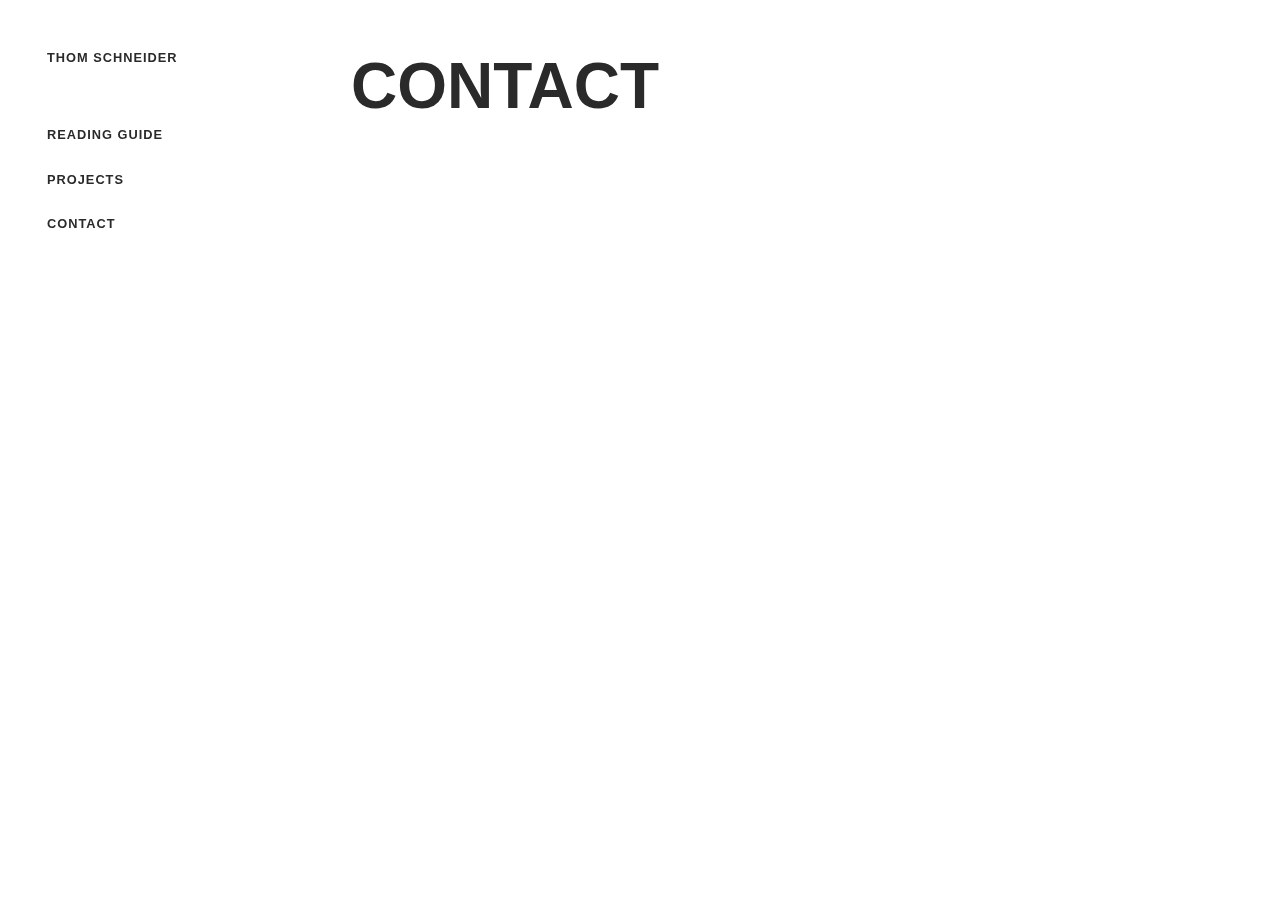
<file: contact.html>
<!DOCTYPE html>
<html lang="en">
  <head>
    <meta charset="UTF-8" />
    <meta http-equiv="X-UA-Compatible" content="IE=edge" />
    <meta name="viewport" content="width=device-width, initial-scale=1.0" />
    <title>Porfolio</title>
    <link rel="icon" href="/assets/logo.svg" type="image/x-icon" />
    <link rel="stylesheet" href="styles.css" />
    <link
      rel="stylesheet"
      href="https://cdn.jsdelivr.net/npm/bootstrap@4.4.1/dist/css/bootstrap.min.css"
      integrity="sha384-Vkoo8x4CGsO3+Hhxv8T/Q5PaXtkKtu6ug5TOeNV6gBiFeWPGFN9MuhOf23Q9Ifjh"
      crossorigin="anonymous"
    />
  </head>

  <body>
    <div class="container-fluid">
      <div class="row">
        <div class="col-md-3">
          <div class="l-sidebar">
            <a href="index.html">Thom Schneider</a>
            <a href="leeswijzer.html">Reading Guide</a>
            <a href="projecten.html">Projects</a>   
            <a href="contact.html">Contact</a>
          </div>
        </div>

        <div class="col-md-9 col-md-offset-3 content">
        <h1><strong>Contact</strong></h1>
    </div>
  </body>
</html>
</file>
<file: styles.css>
@import url("https://fonts.cdnfonts.com/css/montserrat");
@import url("https://fonts.cdnfonts.com/css/threat");
@import url("https://cdn.jsdelivr.net/npm/bootstrap-icons@1.10.3/font/bootstrap-icons.css");
h1 {
  color: #2a2a2a !important;
  font-size: 4rem !important;
  font-family: "Montserrat", sans-serif !important;
  text-transform: uppercase !important;
  font-weight: 400 !important;
}

h2 {
  color: #2a2a2a !important;
  font-family: "Playfair Display", serif !important;
  font-style: italic !important;
  font-size: 2.2rem !important;
}

h3 {
  color: #2a2a2a !important;
  font-family: "Playfair Display", serif !important;
  font-style: italic !important;
  font-size: 2.5rem !important;
  line-height: 0.3 !important;
}

h4 {
  color: #2a2a2a !important;
  font-family: "Montserrat", sans-serif !important;
  text-transform: uppercase !important;
  font-weight: 400 !important;
  font-size: 0.75rem !important;
  letter-spacing: 0.0625rem !important;
  margin-bottom: 0px !important;
}

h5 {
  color: #2a2a2a !important;
  font-family: "Montserrat", sans-serif !important;
  text-transform: uppercase !important;
  font-weight: 700 !important;
  font-size: 1rem !important;
  letter-spacing: 0.0625rem !important;
  margin-bottom: 0.5rem !important;
}

p {
  color: #2a2a2a;
  font-family: "Montserrat", sans-serif !important;
}

a {
  text-decoration: none !important;
}

html,
.container-fluid,
.row {
  background-color: #ffffff;
  padding: 1rem;
  scroll-behavior: smooth;
  cursor: none;
}

.l-sidebar {
  position: fixed;
  display: flex;
  flex-direction: column;
}
.l-sidebar a:first-child {
  padding-top: 0rem;
  margin-bottom: 2rem;
}
.l-sidebar a {
  color: #2a2a2a !important;
  display: inline-block;
  padding: 1em 0;
  font-family: "Montserrat", sans-serif;
  text-transform: uppercase;
  font-weight: 700;
  font-size: 0.8rem;
  letter-spacing: 0.0625rem;
  margin-bottom: 0px;
  position: relative;
}
.l-sidebar a:before, .l-sidebar a:after {
  content: "";
  display: block;
  position: absolute;
  height: 1px;
  width: 0;
}
.l-sidebar a:before {
  transition: width 0s ease, background 0.4s ease;
  left: 0;
  right: 0;
  bottom: 6px;
}
.l-sidebar a:after {
  right: 2.2%;
  bottom: 6px;
  background: #2a2a2a !important;
  transition: width 0.4s ease;
}
.l-sidebar a:hover:before {
  width: 97.8%;
  background: #2a2a2a !important;
  transition: width 0.4s ease;
}
.l-sidebar a:hover:after {
  width: 97.8%;
  background: 0 0;
  transition: all 0s ease;
}

.filter {
  display: flex;
  flex-direction: row-reverse;
}

.btn {
  border-radius: 0% !important;
  color: #2a2a2a !important;
  background-color: transparent !important;
  margin-left: 10px;
  font-family: "Montserrat", sans-serif !important;
  text-transform: uppercase !important;
  letter-spacing: 0.0625rem !important;
  text-transform: uppercase;
  font-weight: 700;
  font-size: 0.8rem;
  letter-spacing: 0.0625rem;
}

.btn:focus, .btn:active {
  outline: none !important;
  box-shadow: none !important;
}

.active {
  border-bottom: solid 1px #2a2a2a !important;
}

.l-projectcon {
  border-bottom: 2px solid #2a2a2a;
}
.l-projectcon .row {
  padding: 1.65rem 0 1.65rem 0;
}

.l-filterdiv {
  display: none;
}

.l-show {
  display: block;
}

img {
  width: 100%;
}

.c-section_nav {
  display: flex;
  justify-content: end;
  flex-direction: column;
}

.c-landing {
  display: flex;
  justify-content: center;
  align-items: center;
}
.c-landing img {
  width: 70%;
  height: auto;
}

.l-filter {
  display: flex;
  justify-content: end;
}

.l-img_container {
  height: auto;
  overflow: hidden;
}
.l-img_container img {
  width: 100%;
  transition: all 0.3s ease-in-out;
}

.l-projectcon:hover img {
  transform: scale(1.2);
}

.c-sub_header {
  margin-bottom: 2rem;
  border-bottom: 2px solid #2a2a2a;
}

table {
  width: 100%;
  color: #2a2a2a;
  border: 1px solid #2a2a2a;
  font-family: "Montserrat", sans-serif !important;
  text-transform: uppercase !important;
  font-weight: 400 !important;
  font-size: 0.75rem !important;
  letter-spacing: 0.0625rem !important;
  margin-bottom: 0px !important;
}
table th {
  padding: 1rem;
}
table td {
  border: 1px solid #2a2a2a;
  padding: 1rem;
}

.c-link {
  color: #2a2a2a !important;
  border-bottom: solid 1px #2a2a2a !important;
}

.leeswijzer a {
  color: #2a2a2a !important;
  border-bottom: 1px solid #2a2a2a;
}
.leeswijzer h3 {
  line-height: normal !important;
}
.leeswijzer .row {
  margin-top: 10rem;
}

.c-image-reading img {
  margin-bottom: 5rem;
}

.c-cmd {
  width: auto;
  height: 30px;
  margin-right: 1rem;
}

.l-cmd .row {
  display: flex;
  align-items: end;
}
.l-cmd h5 {
  margin-right: 1rem;
  font-weight: 400 !important;
  font-size: 0.75rem !important;
}

.c-img-container {
  border: 1px solid #2a2a2a;
}

.js-cursor {
  opacity: 0;
  visibility: hidden;
  position: fixed;
  display: flex;
  align-items: center;
  justify-content: center;
  z-index: 50;
  top: 0;
  left: 0;
  height: 40px;
  width: 40px;
  margin: -20px 0 0 -20px;
  mix-blend-mode: difference;
  transition-duration: 0.4s;
  transition-property: visibility, opacity;
  transition-timing-function: cubic-bezier(0.16, 1, 0.3, 1);
  pointer-events: none;
}
.js-cursor:before, .js-cursor:after {
  content: "";
  position: absolute;
  top: 50%;
  left: 50%;
  transform: translate3d(-50%, -50%, 0);
  border-radius: 50%;
}
.js-cursor:before {
  height: 8px;
  width: 8px;
}
.js-cursor:after {
  height: 40px;
  width: 40px;
  border: 2px solid #ffffff;
  transition-duration: 0.4s;
  transition-property: border-color, background, transform;
  transition-timing-function: cubic-bezier(0.16, 1, 0.3, 1);
}
.js-cursor.is-active {
  opacity: 1;
  visibility: visible;
  will-change: transform;
}
.js-cursor.is-focus:after {
  transform: translate3d(-50%, -50%, 0) scale(1.5);
  border-color: transparent;
  background: #ffffff;
}
.js-cursor.is-hidden {
  visibility: hidden;
  opacity: 0;
}

.c-arrow-link {
  color: #2a2a2a !important;
  font-family: "Montserrat", sans-serif !important;
  text-transform: uppercase !important;
  font-weight: 700 !important;
  font-size: 1rem !important;
  letter-spacing: 0.0625rem !important;
}
.c-arrow-link i {
  font-size: 1rem;
  transition: 0.3s ease-in-out;
  margin-left: 1rem;
}

.c-arrow-link:hover i {
  transform: translateX(10px);
}

.c-thumbnail {
  width: 100%;
  height: 40%;
}

.c-cmd-icons {
  width: 60%;
  height: auto;
}

.c-spacer {
  margin-top: 5rem;
}/*# sourceMappingURL=styles.css.map */
</file>
